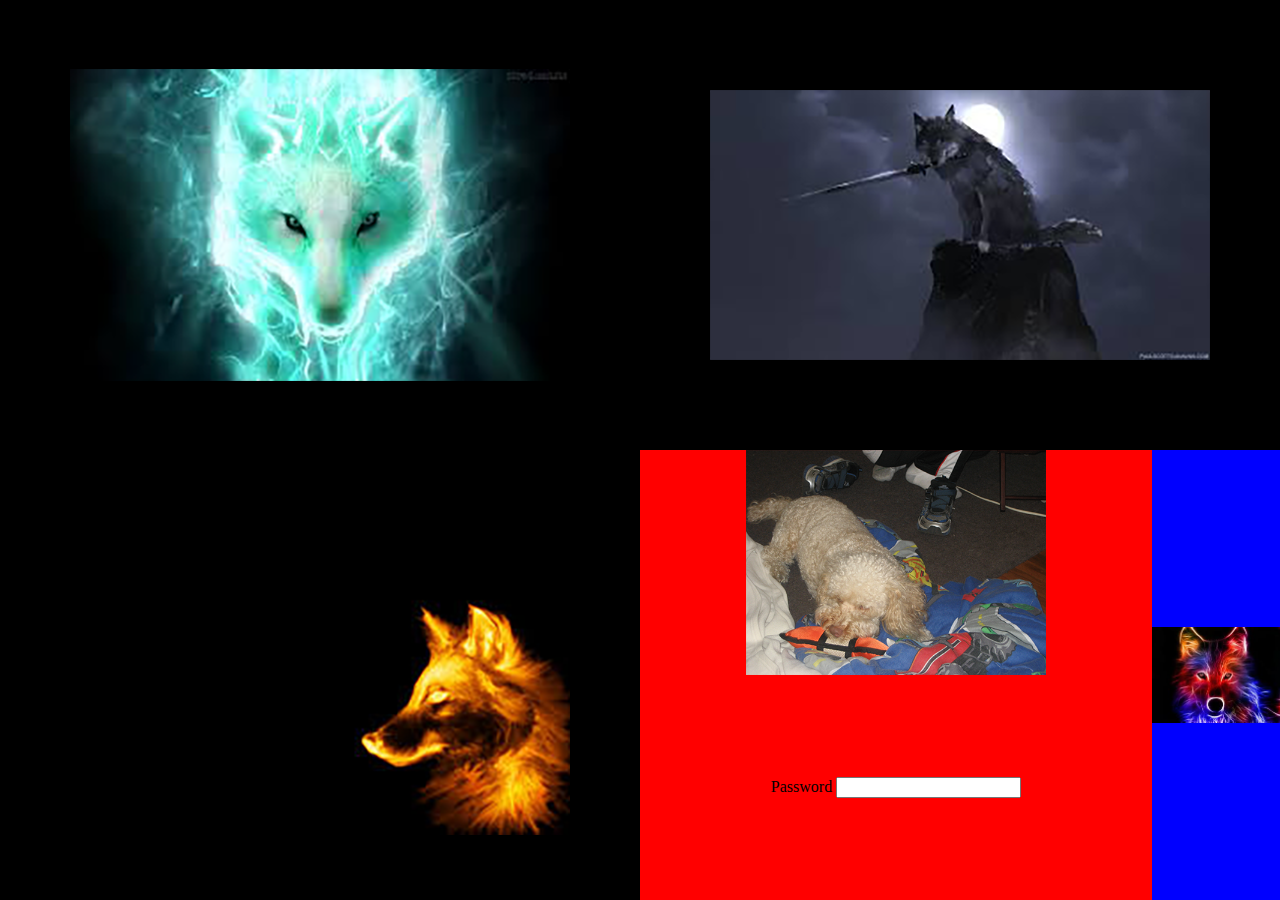
<file: index.html>
<head>
	<title>Wolf Test</title>
	<link rel="stylesheet" href="style.css" />
	<script src="script.js"></script>
</head>
<body>
<div class="a1">
	<div class="a2 pic">
	<img src="background/puppy.png" class="size">
	</div>
	<div class="a2 pic">
	<img src="background/sif.png" class="size">
	</div>
</div>
<div class="a1">
	<div class="a2 pic">
	<img src="background/firedog.png" class="size">
	</div>
	<div class="a2">
		<div class="a3">
			<div class="a1 pic">
			<img src="background/copper.png" class="size">
			</div>
			<div class="a1 pic">
						      <p>
          <label>Password</label>
          <input type = "password" id = "myPwd" > </input>
        </p>
			</div>
		</div>
		<div class="a4">
			<div class="a5">
			</div>
			<div class="a5 pic">
			<img src="background/download.jpg" class="size">
			</div>
			<div class="a5 pic">

			</div>
		</div>
	
	</div>
</div>
</body>
</file>
<file: style.css>
/* https://paddle8.com/work/ellsworth-kelly/78782-color-squares-4/ */

body {
	width: 100vw;
	height: 100vh;
	margin: 0;
	display: block;
}

.a1 {
	width: 100%;
	height: 50%;
	display: flex;
	background-color: red;
}

.a2 {
	display: flex;
	height: 100%;
	width: 50%;
	background-color: black;
}

.a3 {
	display: block;
	height: 100%;
	width:80%;
	background-color: purple;
}
.a4{
display: block;
height: 100%;
width: 20%;
background-color: green;	
}
.a5 {
display: flex;
height:calc(100%/3);
width:100%;
background-color: blue
}
.pic{
	align-items: center;
	justify-content: center;
}
.size {
	max-height: 100%;
	max-width: 100%;
}
</file>
